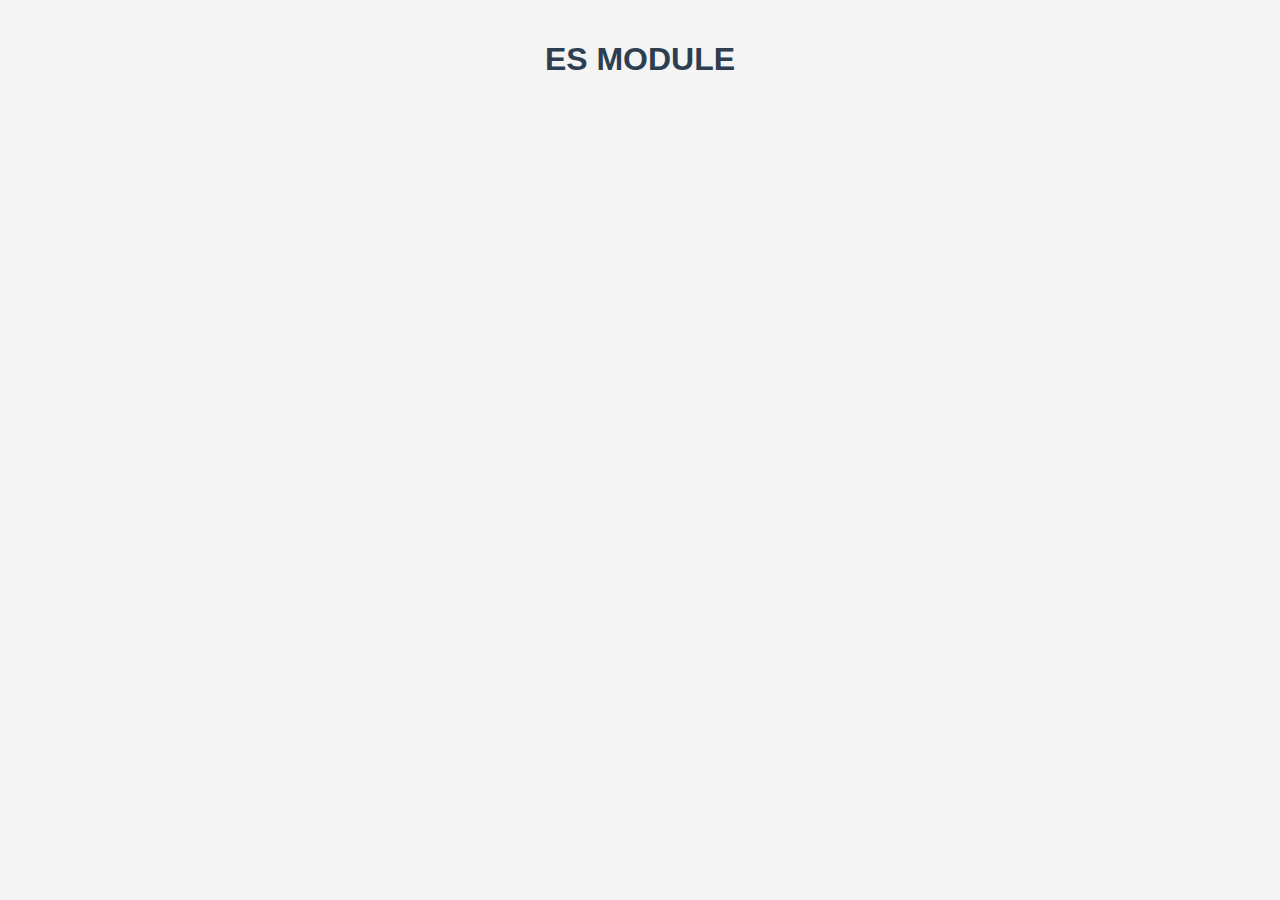
<file: module.html>
<!DOCTYPE html>
<html lang="en">
<head>
    <meta charset="UTF-8">
    <meta name="viewport" content="width=device-width, initial-scale=1.0">
    <title>Document</title>
    <style>
        body {
            font-family: Arial, sans-serif;
            background-color: #f4f4f4;
            color: #333;
            margin: 0;
            padding: 20px;
            display: flex;
            justify-content: center;
        }
        h1 {
            color: #2c3e50;
        }
    </style>

    <script src="./js_files/index1.js" type="module"></script>
    <script src="./js_files/index2.js" type="module"></script>
</head>
<body>
    <h1>ES MODULE</h1>
</body>
</html>
</file>
